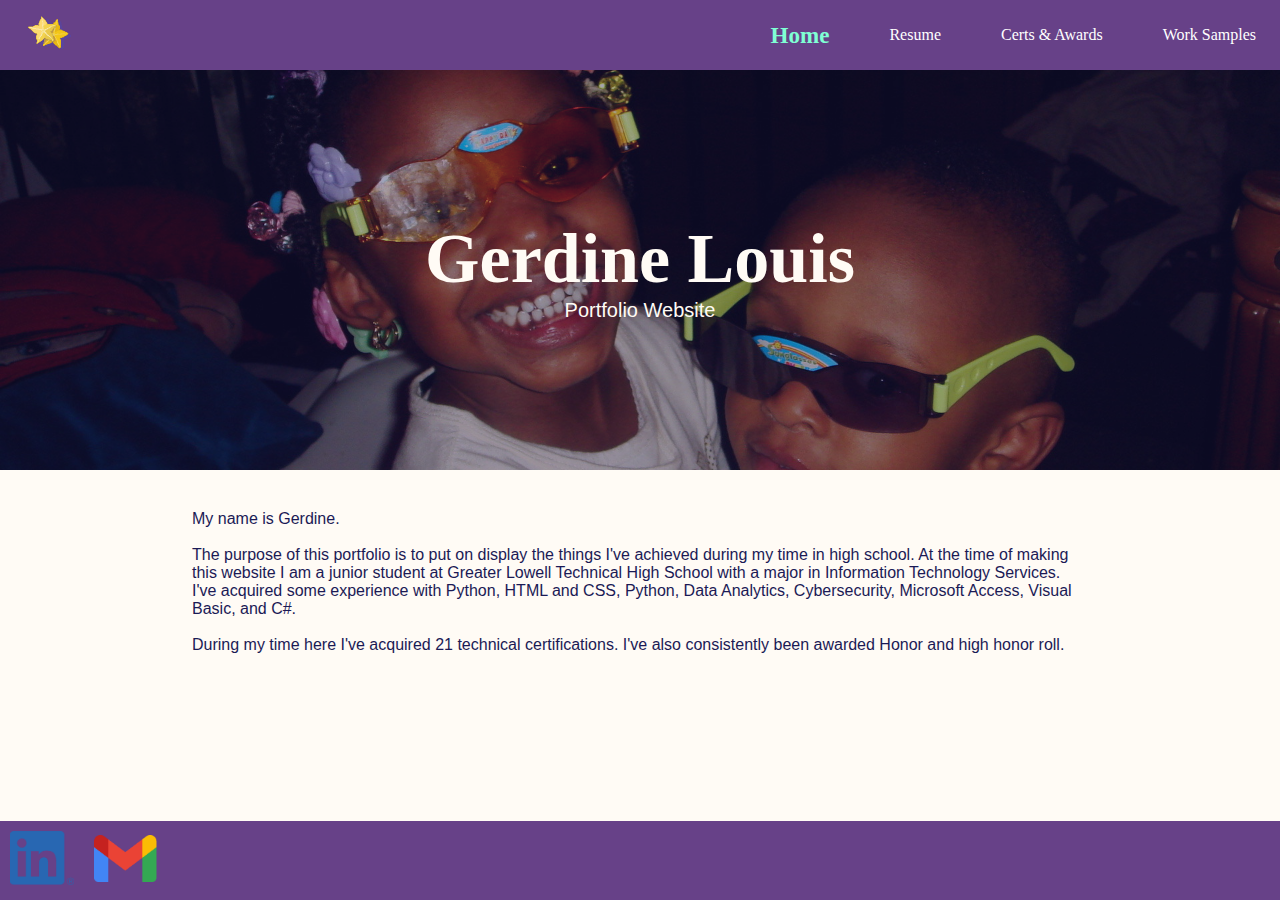
<file: index.html>
<!DOCTYPE html>

    <html lang = "en">

        <head>
            <meta charset = "UTF-8">
            <meta name = "viewport" content = "width=device-width, initial-scale=1.0">
            <title> Home | Gerdine's Website </title>

            <link rel = "stylesheet" type = "text/css" href = "navbar.css">
            <link rel = "shortcut icon" href = "favicon.ico">

        </head>

        <body>
            
            <style>

                /* elements */

                p {

                    font-family: Helvetica, Arial, sans-serif;

                }

                /* elements */


                /* classes */

                .hero-img {

                    background-image: url("Gerdine_and_Adante_Sunglasses.JPG");
                    background-size: cover;
                    background-repeat: no-repeat;
                    background-position: center;
                    position: relative;
                    min-height: 400px;
                    z-index: -1;
                    overflow: hidden;

                }

                .hero-img-text {

                    text-align: center;
                    position: absolute;
                    top: 50%;
                    left: 50%;
                    transform: translate(-50%, -50%);
                    color: #FFFBF5;


                }

                .darken {

                    background-color: black;
                    width: 100%;
                    min-height: 400px;
                    opacity: 40%;

                }

                h1.font-size {

                    font-size: 70px;

                }

                p.font-size {

                    font-size: 20px;

                }

                .centerseventy {

                    width: 70%;
                    display: block;
                    margin: 40px auto 80px auto;

                }

                .nav-item:nth-child(1) {

                    font-weight: bold;
                    font-size: larger;

                }


                /* classes */

                /* media query */

                @media(max-width: 768px) {

                /* elements */

                    body {

                        background-color: #FFFBF5;
                        color: #1B1A55;

                    }

                    /* elements */

                    /* classes */

                    .hero-img {

                        min-height: 200px;

                    }

                    .darken {
                        min-height: 200px;
                    }


                    h1.font-size {

                        font-size: 30px;

                    }

                    p.font-size {

                        font-size: 15px;

                    }

                    .centerseventy {

                        width: 80%;
                        display: block;
                        margin: 40px auto;

                    }

                    /* classes */

                }

                /* media query */

            </style>

            <header>
                <nav class = "navbar">

                    <a href = "index.html" class = "nav-branding"><img src = "starfruit_pixilart_transparent.png" class = "icon"></a>

                    <ul class = "nav-menu">

                        <li class= "nav-item">
                            <a href = "index.html" class = "nav-link"> <span class = "nav"> Home </span></a>
                        </li>

                        <li class= "nav-item">
                            <a href = "resume.html" class = "nav-link"> Resume </a>
                        </li>

                        <li class= "nav-item">
                            <a href = "certs_awards.html" class = "nav-link"> Certs & Awards </a>
                        </li>

                        <li class= "nav-item">
                            <a href = "worksample.html" class = "nav-link"> Work Samples </a>
                        </li>

                    </ul>

                    <div class = "hamburger">

                        <span class = "bar"></span>
                        <span class = "bar"></span>
                        <span class = "bar"></span>

                    </div>

                </nav>
            </header>

            <script src = "script.js"> </script>

            <main class = "index">

                <div class = "hero-img">
                    <div class = "darken" style = "background-color: #1B1A55;">
                        ok
                    </div>
                    <div class = "hero-img-text">

                        <h1 class = "font-size"> Gerdine&nbsp;Louis </h1>
                        <p class = "font-size"> Portfolio Website </p>

                    </div>

                </div>

                <article class = "centerseventy"> 

                    <p> 
                        
                        My name is Gerdine. <br> <br>
                        The purpose of this portfolio is to put on display the things I've achieved during my time in high school.
                        At the time of making this website I am a junior student at Greater Lowell Technical High School
                        with a major in Information Technology Services. I've acquired some experience
                        with Python, HTML and CSS, Python, Data Analytics, Cybersecurity, Microsoft Access,
                        Visual Basic, and C#. <br> <br>

                        During my time here I've acquired 21 technical certifications. I've also
                        consistently been awarded Honor and high honor roll.

                    </p>

                </article>

            </main>

            <footer>

                <a href = "https://www.linkedin.com/in/gerdine-louis-05ab072aa/" target = "_blank"> <div class="footer-img-linkedin"></div> </a>
                <a href = "mailto:louisgerdine07@gmail.com" target = "_blank"> <div class="footer-img-gmail"></div> </a>

            </footer>

        </body>

    </html>
</file>
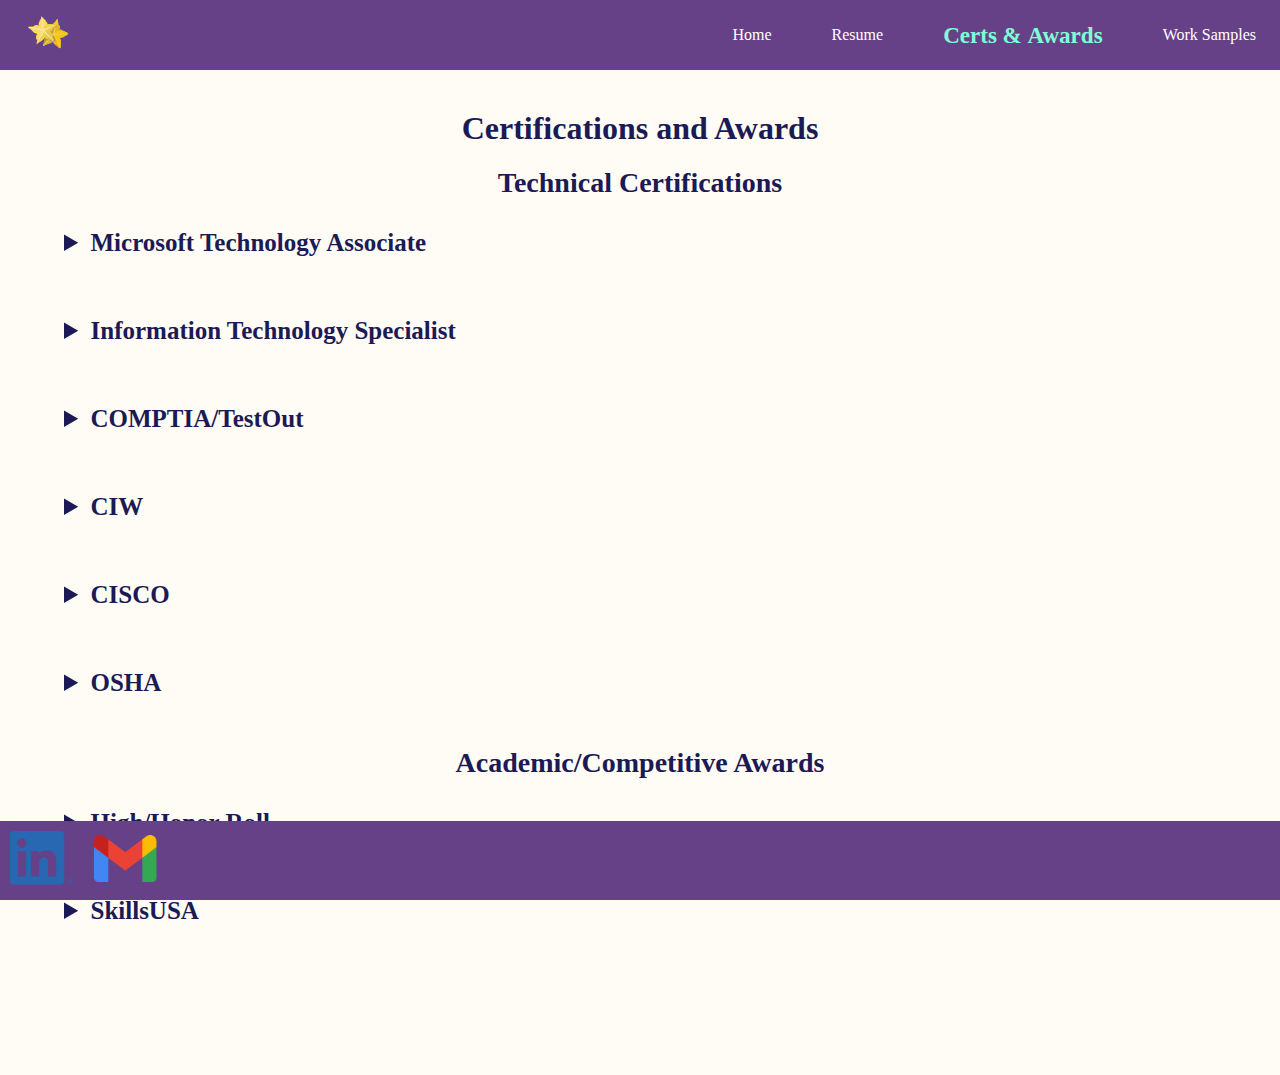
<file: certs_awards.html>
<!DOCTYPE html>

    <html lang="en">

        <head>
            <meta charset="UTF-8">
            <meta name="viewport" content="width=device-width, initial-scale=1.0">
            <title>Certs & Awards | Gerdine's Website </title>

            <link rel = "stylesheet" type = "text/css" href = "navbar.css">
            <link rel = "shortcut icon" href = "favicon.ico">
        </head>

        <body>

            <style>

                h1, h2 {

                    text-align: center;

                }

                h2 {

                    font-size: 28px;
                    margin: 20px auto 20px auto;

                }

                div > h2 {

                    margin: 40px auto 20px auto;

                }

                img {

                    width: 100%;
                    border: 1px solid black;

                }

                figcaption {

                    text-align: center;

                }

                summary {

                    font-size: 25px;
                    font-weight: bold;
                    margin: 30px auto 30px auto;

                }

                a > img {

                    border: none;

                }


                .grid-container {

                    display: grid;
                    grid-template-columns: 1fr 1fr 1fr;
                    gap: 20px;

                }

                .nav-item:nth-child(3) {

                    font-weight: bold;
                    font-size: larger;

                }

                @media (max-width: 768px) {

                    .grid-container {

                        grid-template-columns: 1fr;

                    }

                    h1 {

                        font-size: 20px;

                    }

                    h2 {

                        font-size: 18px;

                    }

                    summary {

                        font-size: 16px;
                        margin: 10px auto 10px auto;

                    }

                    details {

                        font-size: 14px;
                        
                    }

                    .footer {
                        font-size: 14px;
                    }


                }

                /* .grid-child {

                    border: 1px solid red;

                }*/


            </style>

            <header>
                <nav class = "navbar">
    
                    <a href = "index.html" class = "nav-branding"><img src = "starfruit_pixilart_transparent.png" class = "icon"></a>
    
                    <ul class = "nav-menu">
    
                        <li class= "nav-item">
                            <a href = "index.html" class = "nav-link"> Home </a>
                        </li>
    
                        <li class= "nav-item">
                            <a href = "resume.html" class = "nav-link"> Resume </a>
                        </li>
    
                        <li class= "nav-item">
                            <a href = "certs_awards.html" class = "nav-link"> <span class = "nav"> Certs&nbsp;&&nbsp;Awards </span></a>
                        </li>
    
                        <li class= "nav-item">
                            <a href = "worksample.html" class = "nav-link"> Work&nbsp;Samples </a>
                        </li>
    
                    </ul>
    
                    <div class = "hamburger">
    
                        <span class = "bar"></span>
                        <span class = "bar"></span>
                        <span class = "bar"></span>
    
                    </div>
    
                </nav>
    
            </header>
    
            <script src = "script.js"> </script>

            <main class = "centerseventy">
                <div>

                    <h1> Certifications and Awards </h1>

                </div>


                <h2> Technical Certifications </h2>

                <details>
                    <summary> Microsoft Technology Associate </summary>

                    <div class = "grid-container">

                        <div class = "grid-child">
                            <figure>
                                <img src = "screenshots\MTA HTML and CSS.png" alt = "MTA HTML and CSS Certificate">
                                <figcaption>  
                                    04/25/2022<br> <br>
                                    MTA: Introduction to Programming using HTML and CSS
                                </figcaption>
                            </figure>
                        </div>
    
                        <div class = "grid-child">
                            <figure>
                                <img src = "screenshots\MTA JavaScript.png" alt = "MTA JavaScript Certificate">
                                <figcaption>  
                                    05/13/2022 <br> <br>
                                    MTA: Introduction to Programming using JavaScript
                                </figcaption>
                            </figure>
                        </div>
    
                        <div class = "grid-child">
                            <figure>
                                <img src = "screenshots\MTA Python.png" alt = "MTA Python Certificate">
                                <figcaption>  
                                    05/25/2022 <br> <br>
                                    MTA: Introduction to Programming using Python
                                </figcaption>
                            </figure>
                        </div>
    
                        <div class = "grid-child">
                            <figure>
                                <img src = "screenshots\MTA Mobile and Device Fundamentals.png" alt = "MTA Mobility and Device Fundamentals Certificate">
                                <figcaption> 
                                    06/10/2022 <br> <br>
                                    MTA: Mobility and Device Fundamentals
                                </figcaption>
                            </figure>
                        </div>
    
                        <div class = "grid-child">
                            <figure>
                                <img src = "screenshots\MTA HTML5.png" alt = "MTA HTML5 Application Development Fundamentals">
                                <figcaption>
                                    06/15/2022 <br> <br>
                                    MTA: HTML5 Application Development Fundamentals
                                </figcaption>
                            </figure>
                        </div>
    
                        <div class = "grid-child">
                            <figure>
                                <img src = "screenshots\MTA Java.png" alt = "MTA Java Certificate">
                                <figcaption>
                                    06/16/2022 <br> <br>
                                    MTA: Introduction to Programming using Java
                                </figcaption>
                            </figure>
                        </div>
                    </div>
                </details>

                

                <details>
                    <summary> Information Technology Specialist </summary>

                    <div class = "grid-container">
                        <div class = "grid-child">
                            <figure>
                                <img src = "screenshots\ITS HTML and CSS.png" alt = "ITS HTML and CSS Certificate">
                                <figcaption>
                                    11/01/2022 <br> <br>
                                    ITS: HTML and CSS
                                </figcaption>
                            </figure>
                        </div>
    
                        <div class = "grid-child">
                            <figure>
                                <img src = "screenshots\ITS JavaScript.png" alt = "ITS JavaScript Certificate">
                                <figcaption>
                                    11/16/2022 <br> <br>
                                    ITS: JavaScript
                                </figcaption>
                            </figure>
                        </div>
    
                        <div class = "grid-child">
                            <figure>
                                <img src = "screenshots\ITS Python.png" alt = "ITS Python Certificate">
                                <figcaption>
                                    12/12/2022 <br> <br>
                                    ITS: Python
                                </figcaption>
                            </figure>
                        </div>
    
                        <div class = "grid-child">
                            <figure>
                                <img src = "screenshots\ITS HTML5.png" alt = "ITS HTML5 Application Development Certificate">
                                <figcaption>
                                    06/07/2023 <br> <br>
                                    ITS: HTML5 Application Development
                                </figcaption>
                            </figure>
                        </div>
    
                        <div class = "grid-child">
                            <figure>
                                <img src = "screenshots\ITS Computational Thinking.png" alt = "ITS Computational Thinking Certificate">
                                <figcaption>
                                    01/17/2024 <br> <br>
                                    ITS: Computational Thinking
                                </figcaption>
                            </figure>
                        </div>
    
                        <div class = "grid-child">
                            <figure>
                                <img src = "screenshots\ITS Data Analytics.png" alt = "ITS Data Analytics">
                                <figcaption>
                                    01/18/2024 <br> <br>
                                    ITS: Data Analytics
                                </figcaption>
                            </figure>
                        </div>
    
                        <div class = "grid-child">
                            <figure>
                                <img src = "screenshots\ITS Cybersecurity.png" alt = "ITS Cybersecurity Certificate">
                                <figcaption>
                                    03/06/2024 <br> <br>
                                    ITS: Cybersecurity
                                </figcaption>
                            </figure>
                        </div>
    
                        <div class = "grid-child">
                            <figure>
                                <img src = "screenshots\ITS Software Development.png" alt = "ITS Software Development Certificate">
                                <figcaption>
                                    03/08/2024 <br> <br>
                                    ITS: Software Development
                                </figcaption>
                            </figure>
                        </div>
    
                        <div class = "grid-child">
                            <figure>
                                <img src = "screenshots\ITS Artificial Intelligence.png" alt = "ITS Artificial Intelligence Certificate">
                                <figcaption>
                                    04/04/2024 <br> <br>
                                    ITS: Artificial Intelligence
                                </figcaption>
                            </figure>
                        </div>
    
                    </div>
                </details>

                

                <details>
                    <summary> COMPTIA/TestOut </summary>

                    <div class = "grid-container">
    
                        <div class = "grid-child">
                            <figure>
                                <img src = "screenshots\IT Fundamentals Pro.png" alt = "TestOut IT Fundamentals Pro Certificate">
                                <figcaption>
                                    02/06/2023 <br> <br>
                                    TestOut: IT Fundamentals Pro
                                </figcaption>
                            </figure>
                        </div>
    
                        <div class = "grid-child">
                            <figure>
                                <img src = "screenshots\COMPTIA IT Fundamentals.png" alt = "COMPTIA IT Fundamentals Certificate">
                                <figcaption>
                                    03/07/2023 <br> <br>
                                    COMPTIA: IT Fundamentals (ITF+) Certification
                                </figcaption>
                            </figure>
                        </div>

                    </div>

                </details>
                
                
                <details>
                    <summary> CIW </summary>

                    <div class = "grid-container">

                        <div class = "grid-child">
                            <figure>
                                <img src = "screenshots\CIW Site Development Associate.png" alt = "CIW Site Development Associate Certificate">
                                <figcaption>
                                    01/17/2023 <br> <br>
                                    CIW: Site Development Associate
                                </figcaption>
                            </figure>
                        </div>
    
                        <div class = "grid-child">
                            <figure>
                                <img src = "screenshots\CIW Advanced HTML5 and CSS3 Specialist.png" alt = "CIW Advanced HTML5 and CSS3 Specialist Certificate">
                                <figcaption>
                                    05/22/2023 <br> <br>
                                    CIW: Advanced HTML5 and CSS3 Specialist
                                </figcaption>
                            </figure>
                        </div>
    
                    </div>
                </details>
                

                <details>
                    <summary> CISCO </summary>

                    <div class = "grid-container centerr">

                        <div class = "grid-child">
                            <figure>
                                <img src = "screenshots\Cisco Cybersecurity.png" alt = "Cisco Cybersecurity Certificate">
                                <figcaption>
                                    03/06/2024 <br> <br>
                                    Cisco: Cisco Certified Support Technician Cybersecurity
                                </figcaption>
                            </figure>
                        </div>
    
                    </div>

                </details>

                <details>
                    <summary> OSHA </summary>

                    <div class = "grid-container">

                        <div class = "grid-child">
                            <figure>
                                <img src = "screenshots\OSHA.png" alt = "OSHA Certificate">
                                <figcaption>
                                    11/30/2023 <br> <br>
                                    OSHA 10-Hour General Industry
                                </figcaption>
                            </figure>
                        </div>
    
                    </div>
                </details>

                <h2> Academic/Competitive Awards </h2>
                <details>
                    <summary> High/Honor Roll </summary>

                    <div class = "grid-container centerr">

                        <div class = "grid-child">
                            <figure>
                                <img src = "Awards screenshots\Honor Roll Term 1 2022-23.png" alt = "Honor roll award for term 1 image">
                                <figcaption>
                                    Honor roll award for term 1, 2022-23
                                </figcaption>
                            </figure>
                        </div>

                        <div class = "grid-child">
                            <figure>
                                <img src = "Awards screenshots\High Honor Roll Term 2 2022-23.png" alt = "High honor roll award for term 2 image">
                                <figcaption>
                                    High honor roll award for term 2, 2022-23
                                </figcaption>
                            </figure>
                        </div>

                        <div class = "grid-child">
                            <figure>
                                <img src = "Awards screenshots\High Honor Roll Term 3 2022-23.png" alt = "High honor roll award for term 3 image">
                                <figcaption>
                                    High honor roll award for term 3, 2022-23
                                </figcaption>
                            </figure>
                        </div>

                        <div class = "grid-child">
                            <figure>
                                <img src = "Awards screenshots\High Honor Roll Term 4 2022-23.png" alt = "High honor roll award for term 4 image">
                                <figcaption>
                                    High honor roll award for term 4, 2022-23
                                </figcaption>
                            </figure>
                        </div>

                        <div class = "grid-child">
                            <figure>
                                <img src = "Awards screenshots\High Honor Roll Term 1 2023-24.png" alt = "Honor roll award for term 1 image">
                                <figcaption>
                                    Honor roll award for term 1, 2023-24
                                </figcaption>
                            </figure>
                        </div>

                    </div>

                </details>

                <details>
                    <summary> SkillsUSA </summary>
                    
                    <div class = "grid-container centerr">

                        <div class = "grid-child">
                            <figure>
                                <img src = "Awards screenshots\SkillsUSA Web Design, District Qualifier Award 2024.png" alt = "SkillsUSA Web Design, District Qualifier Award 2024 image">
                                <figcaption>
                                    SkillsUSA Web Design, District Qualifier Award 2024
                                </figcaption>
                            </figure>
                        </div>

                        <div class = "grid-child">
                            <figure>
                                <img src = "Awards screenshots\SkillsUSA Community Outreach Challenge Award 2024.png" alt = "SkillsUSA Community Outreach Challenge Award 2024 image">
                                <figcaption>
                                    SkillsUSA Community Outreach Challenge Award 2024
                                </figcaption>
                            </figure>
                        </div>

                    </div>

                </details>

            </main>

            <footer>

                <a href = "https://www.linkedin.com/in/gerdine-louis-05ab072aa/" target = "_blank"> <div class="footer-img-linkedin"></div> </a>
                <a href = "mailto:louisgerdine07@gmail.com" target = "_blank"> <div class="footer-img-gmail"></div> </a>

            </footer>

        </body>

    </html>
</file>
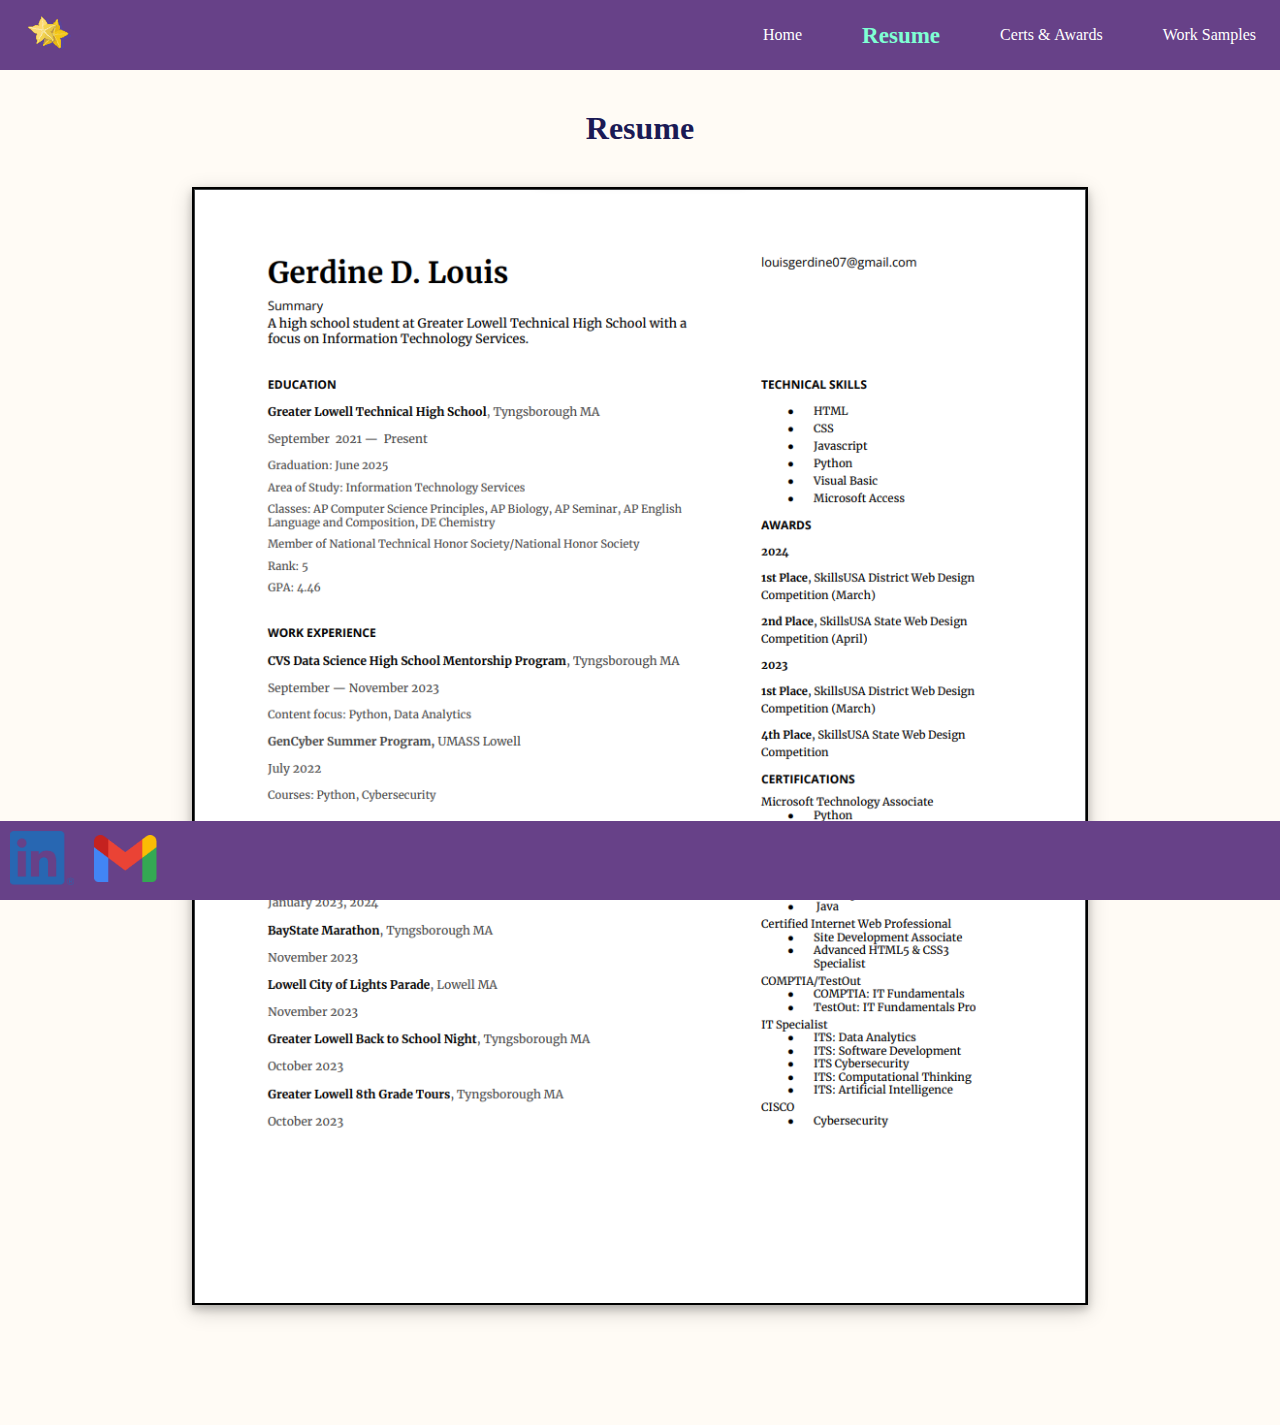
<file: resume.html>
<!DOCTYPE html>

    <html lang="en">

        <head>

            <meta charset="UTF-8">
            <meta name="viewport" content="width=device-width, initial-scale=1.0">
            <title> Resume | Gerdine's Website </title>

            <link rel = "stylesheet" type = "text/css" href = "navbar.css">
            <link rel = "shortcut icon" href = "favicon.ico">
            
        </head>

        <body>

            <style>

                /* elements */

                h1 {

                    text-align: center;

                }

                div > h1 {

                    margin-top: 40px;

                }

                figure {

                    margin-top: 40px;

                }

                img.image {

                    width: 70%;
                    display: block;
                    margin: auto;
                    border: 2px solid black;
                    box-shadow: 0 4px 8px 0 rgba(0, 0, 0, 0.2), 0 6px 20px 0 rgba(0, 0, 0, 0.19);

                }


                /* elements */

                /* classes */

                .center {

                    height: 100%;

                }
                
                .nav-item:nth-child(2) {

                    font-weight: bold;
                    font-size: larger;

                }

                /* classes */

                /* media query */

                @media(max-width: 768px) {

                    img {

                        width: 70%;

                    }

                }

                @media (min-width: 769px) {

                    img {
                        width: 50%;
                    }

                }
                /* media query */

            </style>

            <header>
                <nav class = "navbar">
    
                    <a href = "index.html" class = "nav-branding"> <img src = "starfruit_pixilart_transparent.png" class = "icon"> </a>
    
                    <ul class = "nav-menu">
    
                        <li class= "nav-item">
                            <a href = "index.html" class = "nav-link"> Home </a>
                        </li>
    
                        <li class= "nav-item">
                            <a href = "resume.html" class = "nav-link"> <span class = "nav"> Resume </span></a>
                        </li>
    
                        <li class= "nav-item">
                            <a href = "certs_awards.html" class = "nav-link"> Certs&nbsp;&&nbsp;Awards </a>
                        </li>
    
                        <li class= "nav-item">
                            <a href = "worksample.html" class = "nav-link"> Work&nbsp;Samples </a>
                        </li>
    
                    </ul>
    
                    <div class = "hamburger">
    
                        <span class = "bar"></span>
                        <span class = "bar"></span>
                        <span class = "bar"></span>
    
                    </div>
    
                </nav>
    
            </header>
    
            <script src = "script.js"> </script>
    
    
            <main class = "center">
    
                <div>
    
                    <h1> Resume </h1>
    
                </div>
    
                <figure>
    
                    <!-- <img src = "resumee_Page_1.png"> -->
                    <img src = "Resume May 2024 (updated).svg" alt = "Resume img" class = "image">
                    
    
                </figure>
    
            </main>
    
            <footer>

                <a href = "https://www.linkedin.com/in/gerdine-louis-05ab072aa/" target = "_blank"> <div class="footer-img-linkedin"></div> </a>
                <a href = "mailto:louisgerdine07@gmail.com" target = "_blank"> <div class="footer-img-gmail"></div> </a>
    
            </footer>
    
        </body>

    </html>
</file>
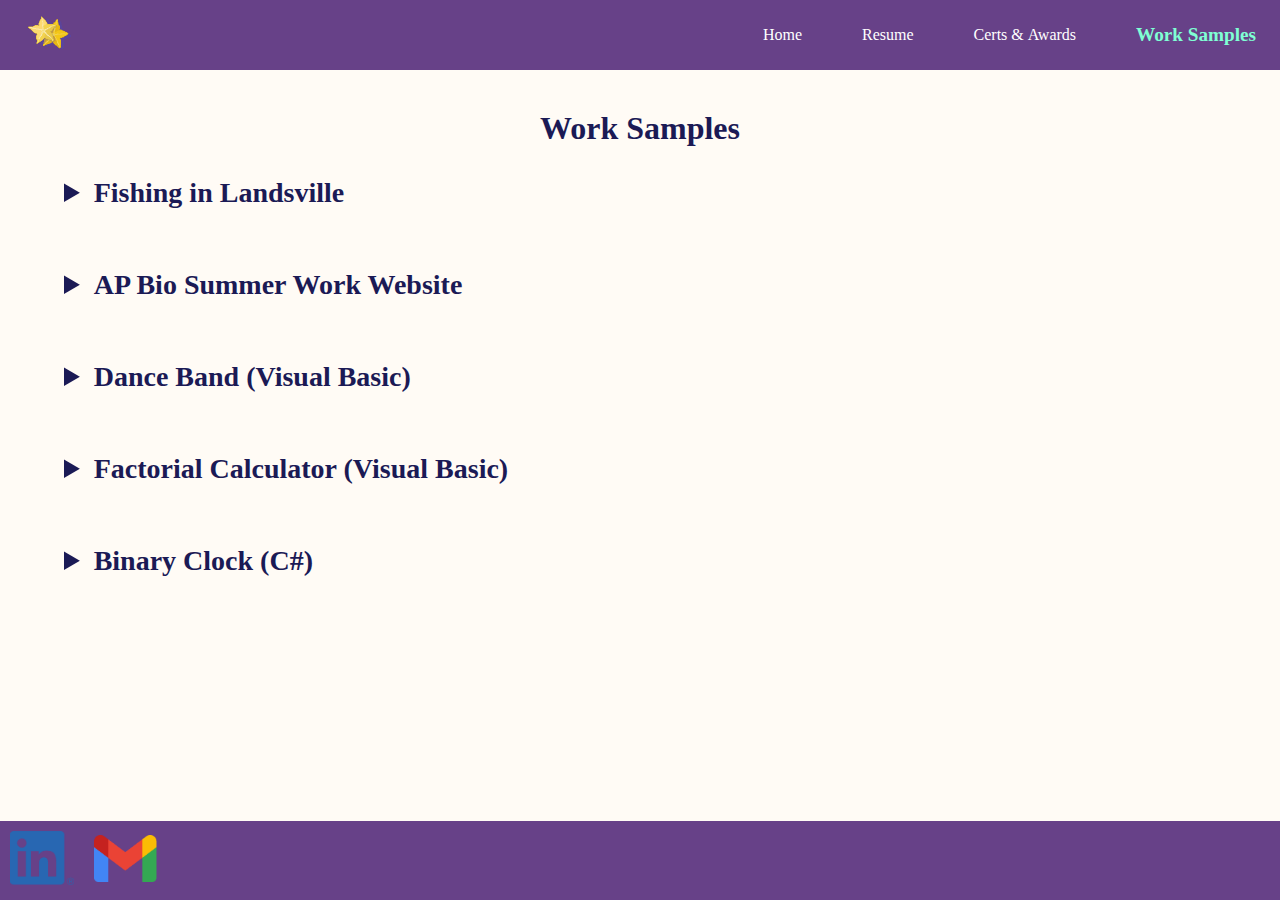
<file: worksample.html>
<!DOCTYPE html>
<html lang = "en">
    <head>
        <meta charset = "UTF-8">
        <meta name = "viewport" content = "width=device-width, initial-scale=1.0">
        <title>Work Samples | Gerdine's Website</title>

        <link rel = "stylesheet" type = "text/css" href = "navbar.css">
        <link rel = "shortcut icon" href = "favicon.ico">

    </head>

    <body>

        <style>

            h1 {

                text-align: center;

            }

            summary {

                font-size: 28px;
                font-weight: bold;
                margin: 30px auto 30px auto;

            }

            img {

                width: 100%;
                border: 2px solid black;

            }

            figure {

                /* border: 3px solid green;*/
                width: 100%;


            }

            figcaption {

                text-align: center;

            }

            iframe {
                width: 100%;
                height: 1000px;
            }

            p {
                text-align: center;
            }

            div.footer > p {

                text-align: left;

            }

            a > img {

                border: none;

            }

            .alrbro {
                width: 50%;
            }

            .grid-container {

                display: grid;
                grid-template-columns: 1fr 1fr;
                gap: 20px;
                height: 450px;

            }

            .grid-child {
                width: 100%;
            }

            /* .grid-child {

                border: 1px solid red;
            }*/

            .grid-child.desc {

                grid-column-start: 1;
                grid-column-end: 3;

            }

            .grid-container1 {

                display: grid;
                grid-template-columns: 1fr;
                gap: 10px;

            }
            
            .overflow {
                overflow: auto;
            }

            .one {
                width: 100%;
                display: block;
                margin: auto;
            }


            @media (max-width: 768px) {

                .grid-container {

                    grid-template-columns: 1fr;
                    gap: 10px;

                }

                .grid-child.desc {

                    grid-column-start: 1;
                    grid-column-end: 2;

                }

                .grid-container1 {

                    grid-template-columns: 1fr;
                    
                }

                .one {
                    width: 60%;
                    border: 3px solid blue;
                }

                .hide {

                    display: none;
                    visibility: hidden;

                }

                h1 {

                    font-size: 18px;

                }

                h2 {

                    font-size: 16px;

                }

                summary {

                    font-size: 14px;
                    margin: 10px auto 10px auto;

                }

                details {

                    font-size: 12px;
                    
                }

            }

        

        </style>

        <header>
            <nav class = "navbar">

                <a href = "index.html" class = "nav-branding"><img src = "starfruit_pixilart_transparent.png" class = "icon"></a>

                <ul class = "nav-menu">

                    <li class= "nav-item">
                        <a href = "index.html" class = "nav-link"> Home </a>
                    </li>

                    <li class= "nav-item">
                        <a href = "resume.html" class = "nav-link"> Resume </a>
                    </li>

                    <li class= "nav-item">
                        <a href = "certs_awards.html" class = "nav-link"> Certs&nbsp;&&nbsp;Awards </a>
                    </li>

                    <li class= "nav-item">
                        <a href = "worksample.html" class = "nav-link"> <span class = "nav"> Work&nbsp;Samples </span></a>
                    </li>

                </ul>

                <div class = "hamburger">

                    <span class = "bar"></span>
                    <span class = "bar"></span>
                    <span class = "bar"></span>

                </div>

            </nav>
        </header>

        <script src = "script.js"> </script>

        <main class = "centerseventy">

            <div>

                <h1> Work Samples </h1>

            </div>

            <details>
                <summary> Fishing in Landsville </summary>

                <iframe src = "https://https-starberry.github.io/fishing-in-landsville/index.html" alt = "Game Project Website"></iframe>
                <p> A website made for a group game project. </p>

            </details>

            <details class = "hide">
                <summary> AP Bio Summer Work Website </summary>

                <iframe src="https://https-starberry.github.io/ap-bio-summer-work/"></iframe>
                <p> A website made for my AP Bio summer work.  </p>
            </details>

            <details>
                <summary> Dance Band (Visual Basic) </summary>

                <div class = "grid-container">
                    <div class = "grid-child overflow">
                        <figure>

                            <div class="grid-container1">
                                <div class="grid-child1">
                                    <img src = "app screenshots\Dance Band Form 1 Image.png" alt = "Dance Band App Form 1 UI">
                                </div>

                                <div class="grid-child1">
                                    <img src = "app screenshots\Dance Band Form 2 Image.png" alt = "Dance Band App Form 2 UI">
                                </div>
                            </div>

                        </figure>
                    </div>

                    <div class = "grid-child overflow">
                        <figure>

                            <img src = "app screenshots\Dance Band Form 1 Code (1).png" alt = "Dance Band Form 1 Code (1)">
                            <img src = "app screenshots\Dance Band Form 1 Code (2).png" alt = "Dance Band Form 1 Code (2)">
                            <img src = "app screenshots\Dance Band Form 1 Code (3).png" alt = "Dance Band Form 1 Code (3)">

                            <img src = "app screenshots\Dance Band Form 2 Code (1).png" alt = "Dance Band Form 2 Code (1)">
                            <img src = "app screenshots\Dance Band Form 2 Code (2).png" alt = "Dance Band Form 2 Code (2)">
                            <img src = "app screenshots\Dance Band Form 2 Code (3).png" alt = "Dance Band Form 1 Code (3)">

                        </figure>
                    </div>

                    <div class = "grid-child desc">
                        <p> The most recent visual basic case (Chapter 8) completed as of 4/24/2024. </p>
                    </div>

                </div>

            </details>

            <details>
                <summary> Factorial Calculator (Visual Basic) </summary>

                <div class = "grid-container">
                    <div class = "grid-child">
                        <figure>
                            <img src = "app screenshots\Factorial Calculator Form Image.png" alt = "Factorial Calculator Form Image" class = "one">

                        </figure>
                    </div>


                    <div class = "grid-child overflow">
                        <figure>
    
                            <img src = "app screenshots\Factorial Calculator Code (1).png" alt = "Factorial Calculator Code (1)">
                            <img src = "app screenshots\Factorial Calculator Code (2).png" alt = "Factorial Calculator Code (2)">
                            <img src = "app screenshots\Factorial Calculator Code (3).png" alt = "Factorial Calculator Code (3)">
    
                        </figure>
                    </div>

                    <div class = "grid-child desc">
                        <p> A completed chapter 5 visual basic case. </p>
                    </div>
                </div>

            </details>

            <details>
                <summary> Binary Clock (C#) </summary>

                <div class = "grid-container">
                    <div class = "grid-child">
                        <figure>

                            <img class = "one" src = "app screenshots\Binary Clock C Sharp Form Image.png" alt = "Binary Clock C Sharp Form Image">

                        </figure>
                    </div>

                    <div class = "grid-child overflow">
                        <figure>
    
                            <img src = "app screenshots\Binary Clock C Sharp Code (1).png" alt = "Binary Clock C Sharp Code (1)">
                            <img src = "app screenshots\Binary Clock C Sharp Code (2).png" alt = "Binary Clock C Sharp Code (2)">
                            <img src = "app screenshots\Binary Clock C Sharp Code (3).png" alt = "Binary Clock C Sharp Code (3)">
                            <img src = "app screenshots\Binary Clock C Sharp Code (4).png" alt = "Binary Clock C Sharp Code (4)">
                            <img src = "app screenshots\Binary Clock C Sharp Code (5).png" alt = "Binary Clock C Sharp Code (5)">
                            <img src = "app screenshots\Binary Clock C Sharp Code (6).png" alt = "Binary Clock C Sharp Code (6)">
                            <img src = "app screenshots\Binary Clock C Sharp Code (7).png" alt = "Binary Clock C Sharp Code (7)">
    
                        </figure>
                    </div>

                    <div class = "grid-child desc">
                        <p> A completed extra credit assignment, most code ommitted as there is too much to showcase reasonably. </p>
                    </div>

                </div>

            </details>

            <!--<div class= "alrman">

                <img src = "html nav bar.png" class = "alrbro">
                <img src = "navbar css 1.png" class = "alrbro">
                <img src = "navbar css 2.png" class = "alrbro">
                <img src = "navbar css 3.png" class = "alrbro">
                <img src = "navbar css 4.png" class = "alrbro">
                
            </div> -->

        </main>

        <footer>

            <a href = "https://www.linkedin.com/in/gerdine-louis-05ab072aa/" target = "_blank"> <div class="footer-img-linkedin"></div> </a>
            <a href = "mailto:louisgerdine07@gmail.com" target = "_blank"> <div class="footer-img-gmail"></div> </a>

        </footer>

    </body>

</html>
</file>
<file: navbar.css>
/* elements */

* {

    padding: 0;
    margin: 0;
    box-sizing: border-box;
    font-family: Georgia, 'Times New Roman', Times, serif;

}

body {

    background-color: #FFFBF5;
    color: #1B1A55;

}

header {

    background-color: #674188;

}

li {

    list-style: none;

}

a {

    color: white;
    text-decoration: none;
}

footer {

    position: fixed; /* static for smaller screens */
    left: 0;
    bottom: 0;
    width: 100%;
    background-color: #674188;
    color: white;
    min-height: 70px;

}

main {

    margin-bottom: 120px;
    margin-top: 40px;

}

span.nav {

    color: aquamarine;
    font-weight: bold;
    font-size: larger;

}

main.index {

    margin-top: 0;

}

img.icon {

    width: 50px;

}

.footer {
    display: block;
    margin: 20px;
    /* border: 1px solid red; */
}

.footer-img-linkedin, .footer-img-gmail {
    width: 63.5px; /* 63.5 x 54*/
    height: 54px;
    float: left;
    margin: 10px 10px 15px 10px;
    display: block;
    
    /* border: 1px solid blue; */
    background-position: center;
    background-size: contain;
    
}

.footer-img-linkedin {

    background-image: url("LI-In-Bug.png");
    background-repeat: no-repeat;

}

.footer-img-gmail {

    background-image: url("Gmail_Logo_64px.png");
    background-repeat: no-repeat;

}

/* elements */

/* classes */

.centerseventy {

    width: 90%;
    display: block;
    margin: 40px auto 120px auto;

}


.navbar {

    min-height: 70px;
    display: flex;
    justify-content: space-between;
    align-items: center;
    padding: 0 24px;
    
}

.nav-menu {

    display: flex;
    justify-content: space-between;
    align-items: center;
    gap: 60px;
    z-index: 1;
    
}

.nav-branding {

    font-size: 2rem;

}

.nav-link {

    transition: 0.7s ease;

}

.nav-link:hover {

    color: #96E9C6;
}

.hamburger {

    display: none;
    cursor: pointer;

}

.bar {
    display: block;
    width: 25px;
    height: 3px;
    margin: 5px auto;
    -webkit-transition: all 0.3s ease-in-out;
    transition: all 0.3s ease-in-out;
    background-color: white;
}

/* classes */

/* media query */

@media(max-width: 768px) {

    .hamburger {

        display: block;
    
    }

    .hamburger.active .bar:nth-child(2) {

        opacity: 0;

    }

    .hamburger.active .bar:nth-child(1) {

        transform: translateY(8px) rotate(45deg);

    }

    .hamburger.active .bar:nth-child(3) {

        transform: translateY(-8px) rotate(-45deg);

    }

    .nav-menu {

        position: fixed;
        left: -100%;
        top: 70px;
        gap: 0;
        flex-direction: column;
        background-color: #827397;
        width: 100%;
        text-align: center;
        transition: 0.3s;

    }

    .nav-item {

        margin: 16px 0;

    }


    .nav-menu.active {

        left: 0;
        box-shadow: 0 4px 8px 0 rgba(0, 0, 0, 0.2), 0 6px 20px 0 rgba(0, 0, 0, 0.19);

    }

    /* elements */
    h1 {
        font-size: 18px;
    }

    h2 {
        font-size: 16px;
    }

    summary {
        font-size: 14px;
    }

    details {
        font-size: 12px;
    }

    footer {
        min-height: 50px;
    }
    /* elements */

    .footer-img-gmail, .footer-img-linkedin {
        width: 10%;
        margin: auto 10px auto;

    }

}

/* media query */
</file>
